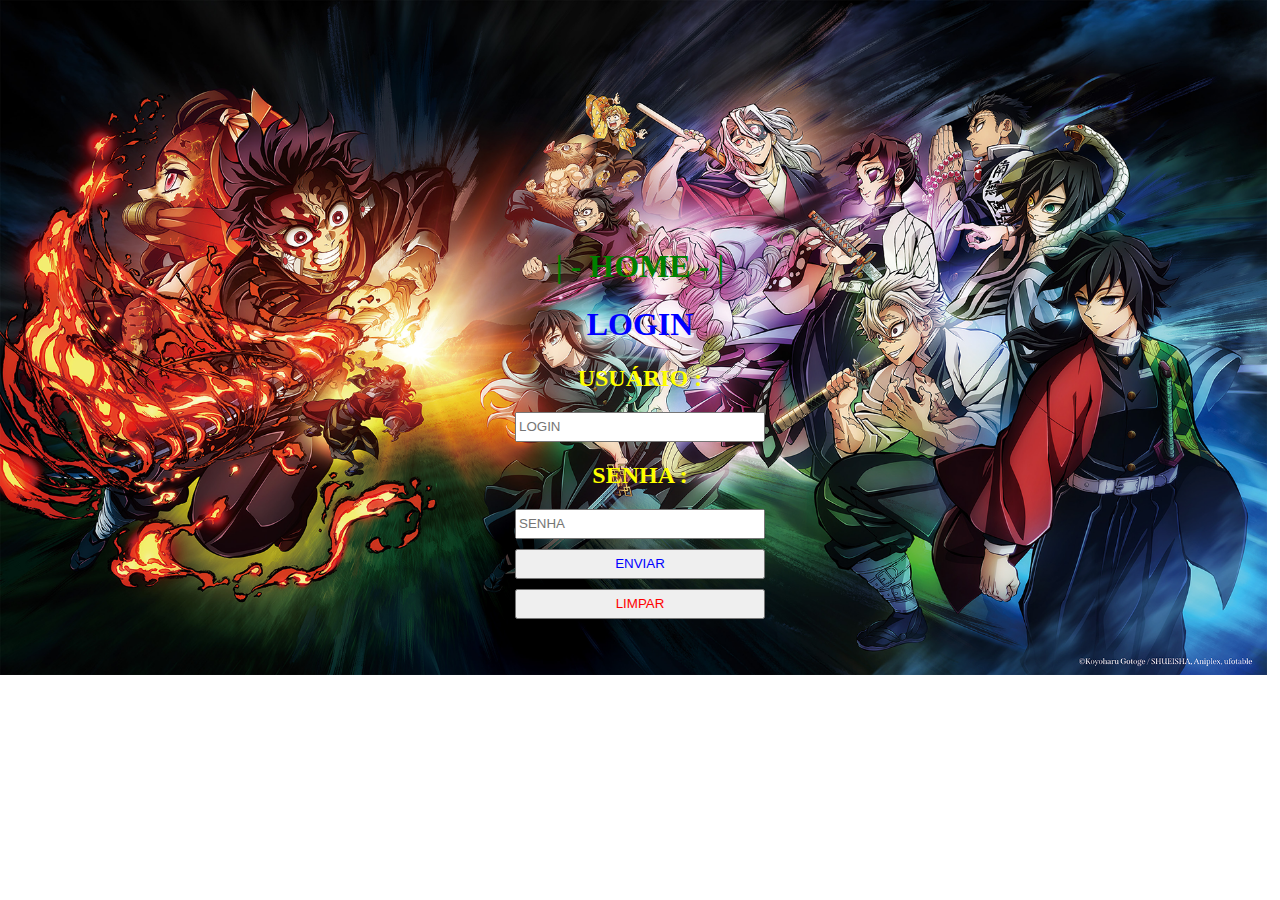
<file: index.html>
<!DOCTYPE html>
<html lang="PT-BR">
<head>

    <meta charset="UTF-8">
    <meta http-equiv="X-UA-Compatible" content="IE-edge">
    <meta name="viewport" content="width=device-width, initial-scale=1.0">
    <title>Login</title>

    <div class=login-page>

        <div class=row>
           <div class="col-md-4 col-lg-4 col-md-offset-4 col-lg-offset-4">

    <style>


        .login-page {
        background-image: url("html/img/demon\ slayer.png");
        background-repeat: no-repeat;
        background-size: 99%;
        bottom: 0;
        left: 0;
        overflow: auto;
        padding: 3em;
        position: absolute;
        right: 0;
        text-align: center;
        top: 0;
        }
        


        
        * {
            box-sizing: border-box;
        }

        body {
            width: 100%;
            height: 100%;
        }

        form {
            width: 300px;
            margin: 200px auto;
            text-align: center;
        }

        input {
            display: block;
            margin: 10px auto;
            width: 250px;
            height: 30px;
        }

        h1 {
            color: green;
        }

        .logar {
            color: blue;
        }

        .usuario {
            color: yellow;
        }

        .senha {
            color: yellow;
        }

        input {
            color: blue;
        }
        
        .limpar{
            color: red;
        }

    </style>

</head>
<body>
    

    <form>

        <h1> | - HOME - | </h1>

        <h1 class="logar" >LOGIN</h1>
        <h2 class="usuario" >USUÁRIO : </h2>
        <input type="text" placeholder="LOGIN" id="login">
        <h2 class="senha" >SENHA : </h2>
        <input type="password" placeholder="SENHA" id="senha">

        <input type="submit" value="ENVIAR" onclick="logar(); return false">

        <input class="limpar" type="reset" value="LIMPAR"><br>

    </form>


    <script>
        alert("login é 'usuario' já a senha é '12345'. ");
        function logar() {
            var login = document.getElementById('login').value;
            var senha = document.getElementById('senha').value;

            if(login == "usuario" && senha == "12345") {
                alert('Sucesso');
                location.href = "html/html.html";
            } else {
                alert('Usuario ou senha incorretos');
            }

        }

    </script>

</body>
</html>




<!--  location.href = "categoria/html/index.html";  -->
<!-- <a  style="display: block; margin: 0 auto;"></a>  -->
</file>
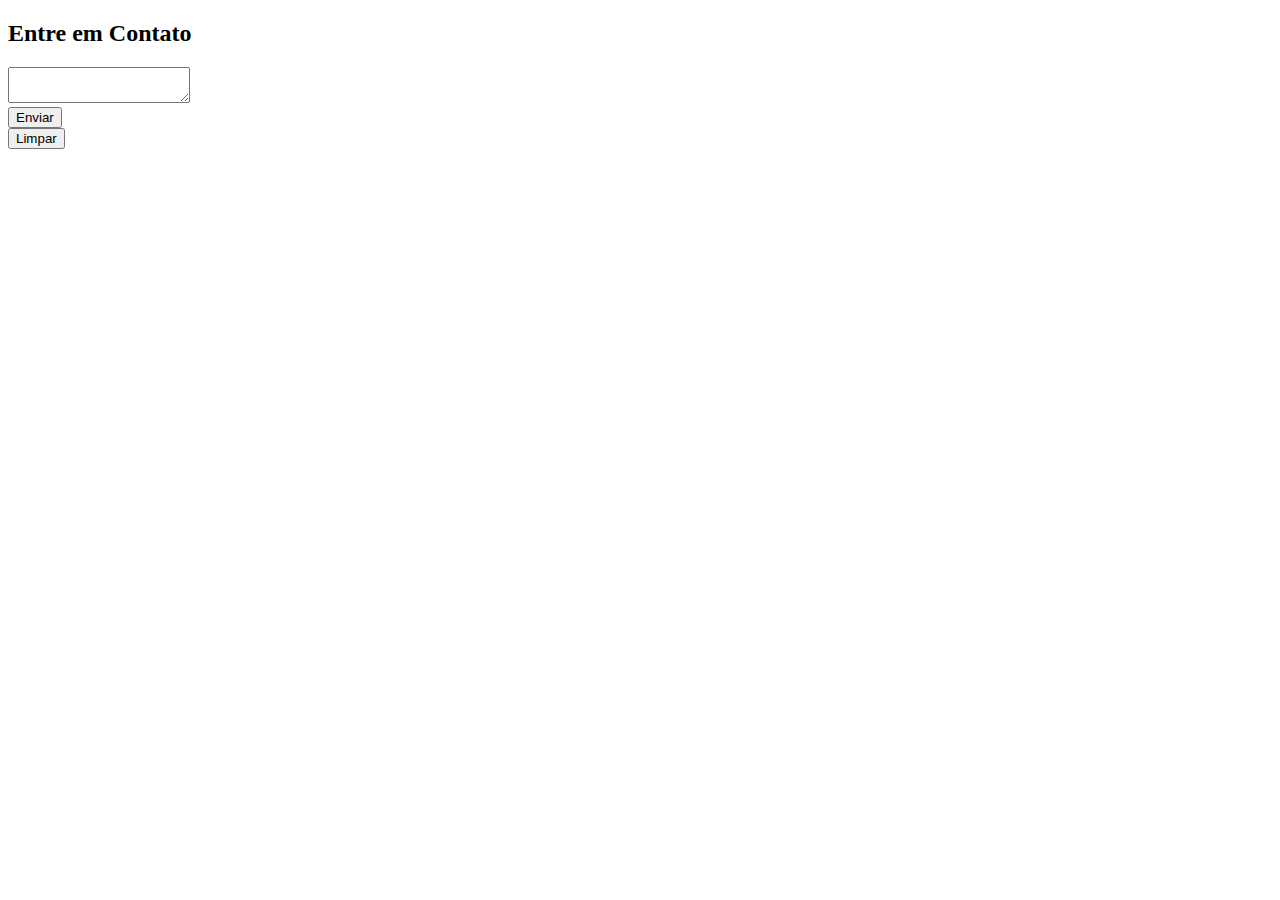
<file: html/contatos.html>
<!DOCTYPE html>
<html lang="PT-BR">
<head>
    <meta charset="UTF-8">
    <meta name="viewport" content="width=device-width, initial-scale=1.0">
    <title>Contatos</title>
</head>
<body>
    
    <main>
        <h2>Entre em Contato</h2>
        
        <form>
            <textarea></textarea> <br>
            <button type="submit">Enviar</button> <br>
            <button type="reset">Limpar</button> <br>
        </form>
    </main>

</body>
</html>
</file>
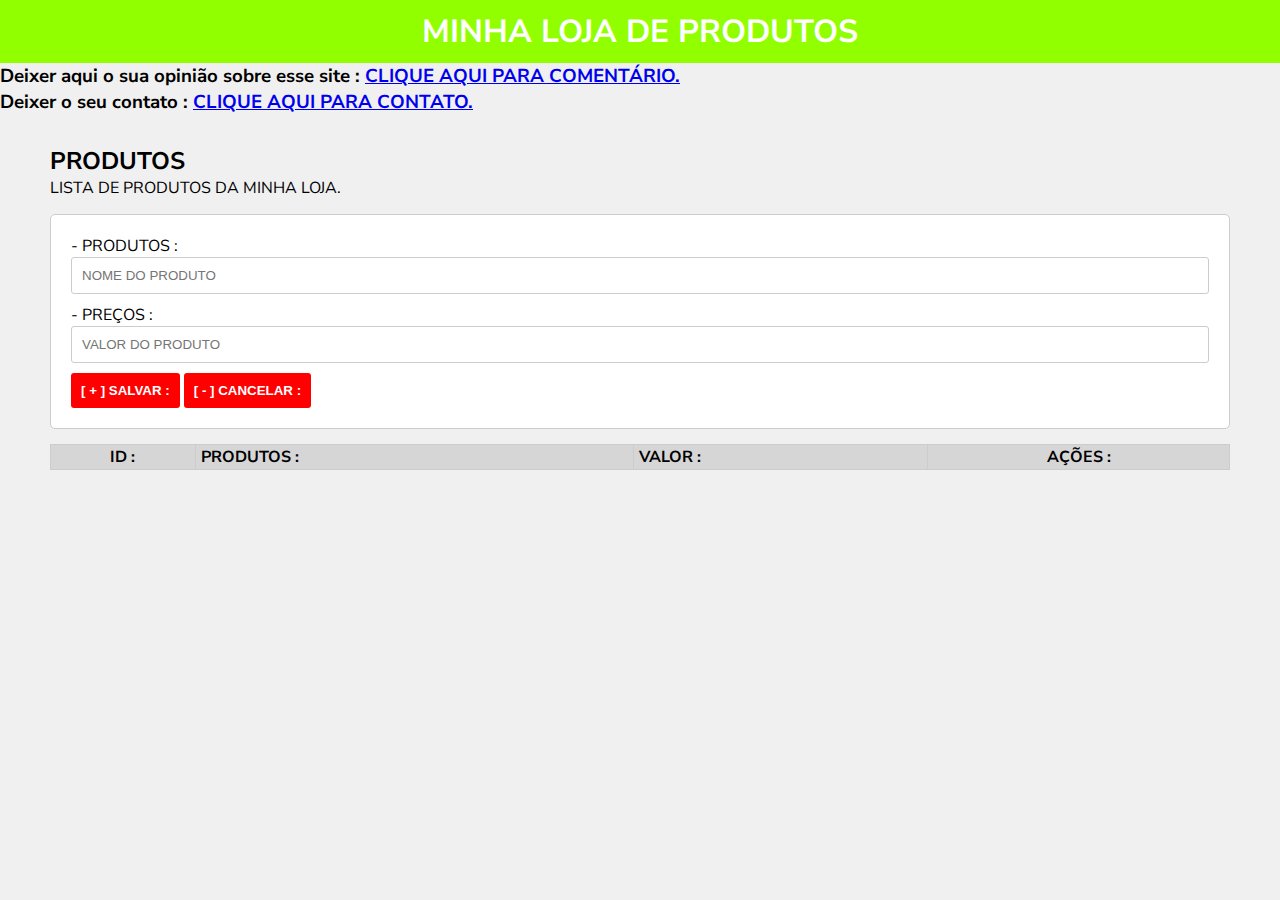
<file: html/html.html>
<!DOCTYPE html>
<html lang="PT-BR">
<head>
    <meta charset="UTF-8">
    <meta http-equiv="X-UA-Compatible" content="IE-edge">
    <meta name="viewport" content="width=device-width, initial-scale=1.0">
    <title>Projeto de Loja</title>

    <link rel="stylesheet" href="css/style.css">

    <link rel="preconnect" href="https://fonts.gstatic.com">
    <link href="https://fonts.googleapis.com/css2?family=Nunito+Sans:wght@400;700&display=swap" rel="stylesheet">


    <style>
        
        
        
    </style>


    <script src="js/script.js"></script>
</head>
<body>

    <header>
        <h1> MINHA LOJA DE PRODUTOS </h1>
    </header>
    
    <h3><p>Deixer aqui o sua opinião sobre esse site : <a href="https://docs.google.com/forms/d/e/1FAIpQLSdQj9kSOpWqKRnyMSpmt2z9hZ7l1sCZs48Al-QWtQgmNIs5xg/viewform">CLIQUE AQUI PARA COMENTÁRIO.</a></p></h3>
    <h3><p>Deixer o seu contato : <a href="contatos.html">CLIQUE AQUI PARA CONTATO.</a></p></h3>
    

    <main>
        <div class="title">
            <h2>PRODUTOS</h2>
            <span>LISTA DE PRODUTOS DA MINHA LOJA.</span>
        </div>
        
        <div class="card">
            <div class="lineInput">
                <label> - PRODUTOS :</label>
                <input type="text" id="produto" placeholder="NOME DO PRODUTO">
            </div>

            <div class="lineInput">
                <label> - PREÇOS : </label>
                <input type="number" id="preco" placeholder="VALOR DO PRODUTO">
            </div>

            <button onclick="produto.salvar()" id="btn1">[ + ] SALVAR :</button>
            <button onclick="produto.cancelar()">[ - ] CANCELAR :</button>
        </div>

        <div class="content">
            <table border="1">
                <thead>
                    <th class="center">ID :</th>
                    <th>PRODUTOS :</th>
                    <th>VALOR :</th>
                    <th class="center">AÇÕES :</th>
                </thead>
                <tbody id="tbody">
                    
                </tbody>
            </table>
        </div>
    </main>

</body>
</html>
</file>
<file: html/css/style.css>
* {
    margin: 0;
}

body {
    font-family: 'Nunito Sans', sans-serif;
    background-color: #f0f0f0;
}

header {
    background-color: rgb(145, 255, 0);
    padding: 10px;
    color: #fff;
    text-align: center;
}

main {
    padding: 30px 50px;
}

.card {
    background-color: #fff;
    border: 1px solid #ccc;
    padding: 20px;
    margin-top: 15px;
    border-radius: 5px;
}

.lineInput {
    display: grid;
    margin-bottom: 10px;
}

input {
    padding: 10px;
    border: 1px solid #ccc;
    border-radius:  3px;
    outline: 0;
}

button {
    border: 0px;
    padding: 10px;
    outline: 0;
    background-color: rgb(255, 0, 0);
    color: #fff;
    border-radius: 3px;
    font-weight: bold;
    transition: all ease 0.3s;
}

button:hover {
    background-color: rgb(0, 17, 255);
}

.content {
    margin-top: 15px;
}

table {
    border-collapse: collapse;
    border: 1px solid #ccc;
    width: 100%;
}

table th {
    background-color: rgb(214, 214, 214);
}

table th, td {
    padding: 1px 5px;
    text-align: left;
}

table td img {
    width: 22px;
}

.center {
    text-align: center;
}

/* 1 2 3 testando
</file>
